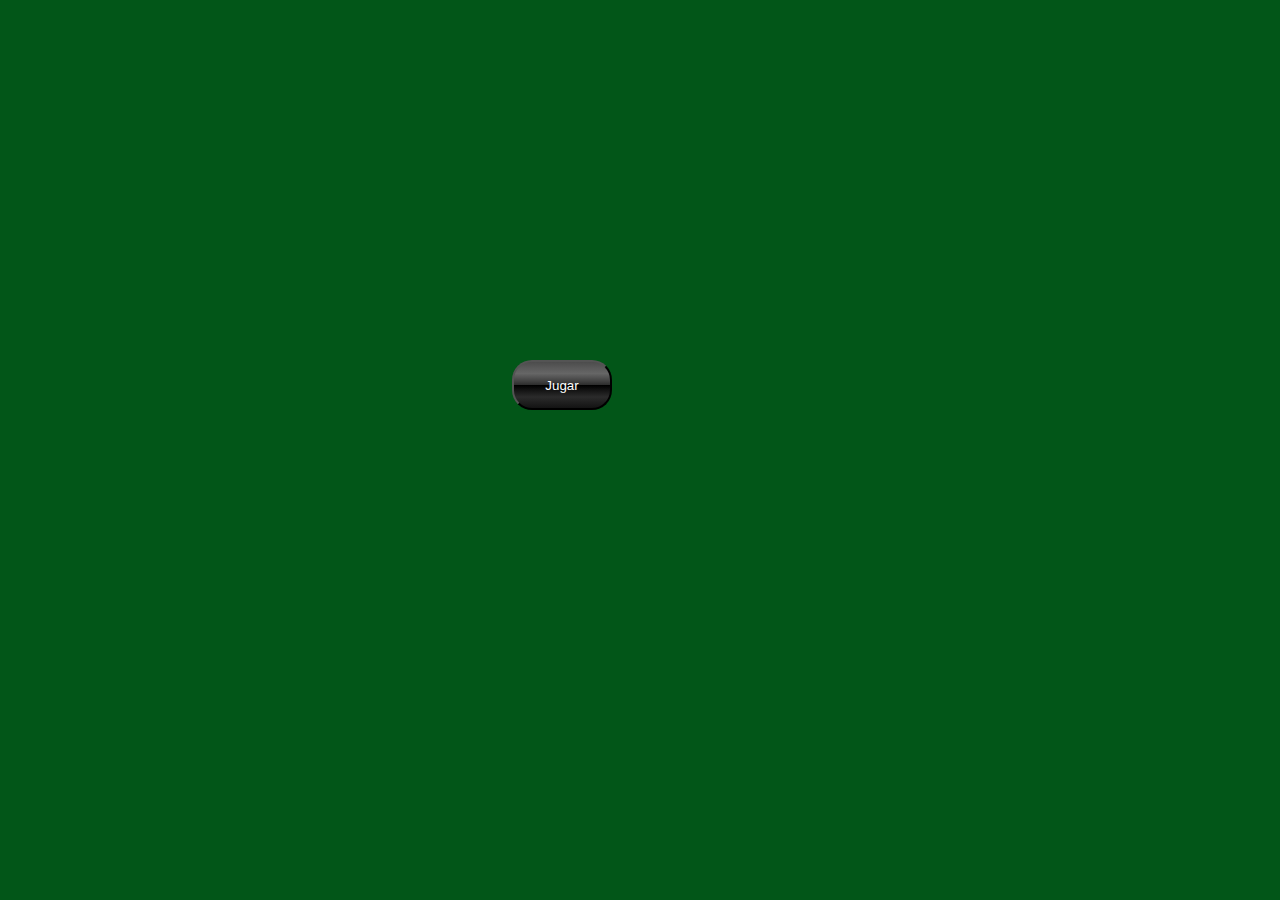
<file: index.html>
<!DOCTYPE html>
<head>
	<meta content="text/html; charset=UTF-8" http-equiv="content-type">
	<meta content="Super-Memotest" name="Memotest para Eventos Infantiles Virtuales">
	<title>MEMOTEST INFANTIL</title>
	<link rel="stylesheet" type="text/css" href="css/estilo.css" />
	<script src="js/memotest.js" type="text/javascript"></script>
</head>

<body>
	<button type="button" id="jugar" onclick='jugar()'>Jugar</button>
	<button type="button" id="jugarnuevamente" style="display:none" onclick='jugar()'>De Nuevo!</button>
		<div id="bg">
		</div>
		<div id="memotest" style="display:none;">
			<table border="0">
				<tr>
					<td><img src="img/bg.png" id="0" onclick='imgcheck(this)'/></td>
					<td><img src="img/bg.png" id="1" onclick='imgcheck(this)'/></td>
					<td><img src="img/bg.png" id="2" onclick='imgcheck(this)'/></td>
					<td><img src="img/bg.png" id="3" onclick='imgcheck(this)'/></td>
					<td><img src="img/bg.png" id="4" onclick='imgcheck(this)'/></td>
					<td><img src="img/bg.png" id="5" onclick='imgcheck(this)'/></td>
					<td><img src="img/bg.png" id="6" onclick='imgcheck(this)'/></td>
					<td><img src="img/bg.png" id="7" onclick='imgcheck(this)'/></td>
					<td><img src="img/bg.png" id="8" onclick='imgcheck(this)'/></td>
				</tr>
				<tr>	
					<td><img src="img/bg.png" id="9" onclick='imgcheck(this)'/></td>
					<td><img src="img/bg.png" id="10" onclick='imgcheck(this)'/></td>
					<td><img src="img/bg.png" id="11" onclick='imgcheck(this)'/></td>
					<td><img src="img/bg.png" id="12" onclick='imgcheck(this)'/></td>
					<td><img src="img/bg.png" id="13" onclick='imgcheck(this)'/></td>
					<td><img src="img/bg.png" id="14" onclick='imgcheck(this)'/></td>
					<td><img src="img/bg.png" id="15" onclick='imgcheck(this)'/></td>
					<td><img src="img/bg.png" id="16" onclick='imgcheck(this)'/></td>
					<td><img src="img/bg.png" id="17" onclick='imgcheck(this)'/></td>
				</tr>
				<tr>	
					<td><img src="img/bg.png" id="18" onclick='imgcheck(this)'/></td>
					<td><img src="img/bg.png" id="19" onclick='imgcheck(this)'/></td>
					<td><img src="img/bg.png" id="20" onclick='imgcheck(this)'/></td>
					<td><img src="img/bg.png" id="21" onclick='imgcheck(this)'/></td>
					<td><img src="img/bg.png" id="22" onclick='imgcheck(this)'/></td>
					<td><img src="img/bg.png" id="23" onclick='imgcheck(this)'/></td>
					<td><img src="img/bg.png" id="24" onclick='imgcheck(this)'/></td>
					<td><img src="img/bg.png" id="25" onclick='imgcheck(this)'/></td>
					<td><img src="img/bg.png" id="26" onclick='imgcheck(this)'/></td>
				</tr>	
				<tr>	
					<td><img src="img/bg.png" id="27" onclick='imgcheck(this)'/></td>
					<td><img src="img/bg.png" id="28" onclick='imgcheck(this)'/></td>
					<td><img src="img/bg.png" id="29" onclick='imgcheck(this)'/></td>
					<td><img src="img/bg.png" id="30" onclick='imgcheck(this)'/></td>
					<td><img src="img/bg.png" id="31" onclick='imgcheck(this)'/></td>
					<td><img src="img/bg.png" id="32" onclick='imgcheck(this)'/></td>
					<td><img src="img/bg.png" id="33" onclick='imgcheck(this)'/></td>
					<td><img src="img/bg.png" id="34" onclick='imgcheck(this)'/></td>
					<td><img src="img/bg.png" id="35" onclick='imgcheck(this)'/></td>
				</tr>				
			</table>
			<div id="anotador">
				<div id="jugador1">Jugador 1: <span id="j1">0</span></div>
				<div id="jugador2">Jugador 2: <span id="j2">0</span></div>
			</div>			
		</div>	
	</body>
</html>
</file>
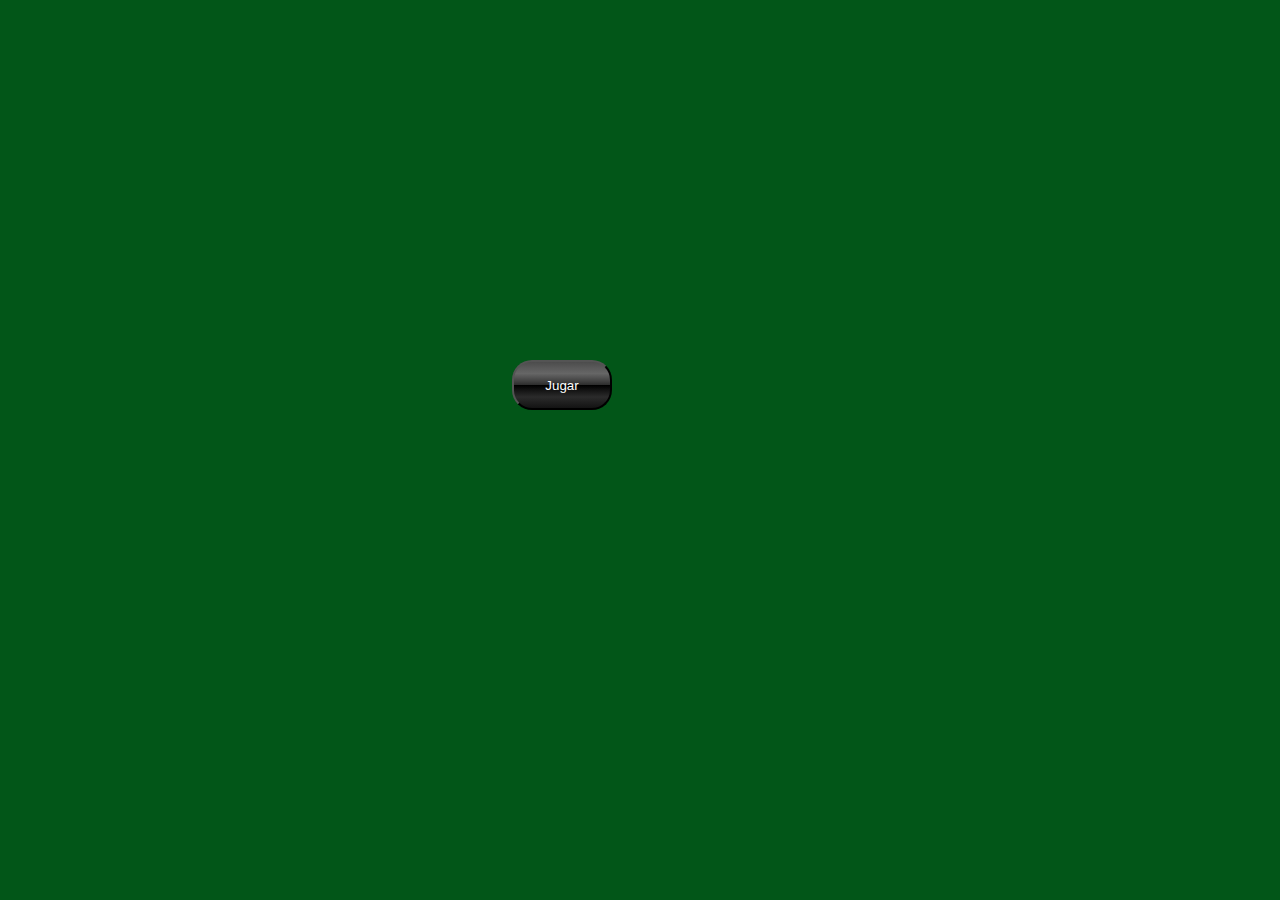
<file: indexMonkee.html>
<!DOCTYPE html>
<head>
	<meta content="text/html; charset=UTF-8" http-equiv="content-type">
	<meta content="Super-Memotest" name="Memotest para Eventos Infantiles Virtuales">
	<title>MEMOTEST INFANTIL</title>
	<link rel="stylesheet" type="text/css" href="css/estilo.css" />
	<script src="js/memotestMonkee.js" type="text/javascript"></script>
</head>

<body>
	<button type="button" id="jugar" onclick='jugar()'>Jugar</button>
	<button type="button" id="jugarnuevamente" style="display:none" onclick='jugar()'>De Nuevo!</button>
	<div id="bg">
	</div>
	<div id="memotest" style="display:none;">
			<table border="0">
				<tr>
					<td><img src="img/bg.png" id="0" onclick='imgcheck(this)'/></td>
					<td><img src="img/bg.png" id="1" onclick='imgcheck(this)'/></td>
					<td><img src="img/bg.png" id="2" onclick='imgcheck(this)'/></td>
					<td><img src="img/bg.png" id="3" onclick='imgcheck(this)'/></td>
					<td><img src="img/bg.png" id="4" onclick='imgcheck(this)'/></td>
				</tr>
				<tr>
					<td><img src="img/bg.png" id="5" onclick='imgcheck(this)'/></td>	
					<td><img src="img/bg.png" id="6" onclick='imgcheck(this)'/></td>
					<td><img src="img/bg.png" id="7" onclick='imgcheck(this)'/></td>
					<td><img src="img/bg.png" id="8" onclick='imgcheck(this)'/></td>
					<td><img src="img/bg.png" id="9" onclick='imgcheck(this)'/></td>
				</tr>
				<tr>	
					<td><img src="img/bg.png" id="10" onclick='imgcheck(this)'/></td>
					<td><img src="img/bg.png" id="11" onclick='imgcheck(this)'/></td>
					<td><img src="img/bg.png" id="12" onclick='imgcheck(this)'/></td>
					<td><img src="img/bg.png" id="13" onclick='imgcheck(this)'/></td>
					<td><img src="img/bg.png" id="14" onclick='imgcheck(this)'/></td>
				</tr>	
				<tr>	
					<td><img src="img/bg.png" id="15" onclick='imgcheck(this)'/></td>
					<td><img src="img/bg.png" id="16" onclick='imgcheck(this)'/></td>
					<td><img src="img/bg.png" id="17" onclick='imgcheck(this)'/></td>
					<td><img src="img/bg.png" id="18" onclick='imgcheck(this)'/></td>
					<td><img src="img/bg.png" id="19" onclick='imgcheck(this)'/></td>
				</tr>				
			</table>
			<div id="anotador">
				<div id="jugador1">Jugador 1: <span id="j1">0</span></div>
				<div id="jugador2">Jugador 2: <span id="j2">0</span></div>
			</div>			
	</div>	
</body>
</html>
</file>
<file: css/estilo.css>
@charset "utf-8";
/* CSS Document */

*{
    margin: 0;
    padding: 0;
}

body{
    background-position: top right;
    background-repeat: no-repeat;
	font-size: 75%;
	background-color: #025618;
	font-family: Helvetica, Arial, sans-serif;
}

#memotest img{
	width:100px;
	/* opacidad */
}

#memotest img:hover{
	-moz-transform: scale(1.1) rotate(0deg) translate(0px, 0px) skew(0deg, 0deg);
	-webkit-transform: scale(1.1) rotate(0deg) translate(0px, 0px) skew(0deg, 0deg);
	-o-transform: scale(1.1) rotate(0deg) translate(0px, 0px) skew(0deg, 0deg);
	-ms-transform: scale(1.1) rotate(0deg) translate(0px, 0px) skew(0deg, 0deg);
	transform: scale(1.1) rotate(0deg) translate(0px, 0px) skew(0deg, 0deg); 
}

#memotest{
	display: flex;
	flex-direction: column;
	color:white;
	font-size:35px;
	font-size: Helvetica,sans-serif;
	margin-left:0;
	width:922px;
	padding-top:10px;
	padding-left:10px;
	text-align:center;
	position:relative;
}
#memotest table{
	width:614px;
}
#anotador{
	position:absolute;
	right:-300px;
	top:250px;
	width:280px;
	color:black;
}
#anotador span{
	font-weight:bold;
	color:white;
	text-shadow: 0px 0px 4px #0fff17;
	filter: dropshadow(color=#0fff17, offx=0, offy=0);     
}

#jugar{
	width:100px;
	height:50px;
	position:absolute;
	top:40%;
	left:40%;
	margin: 0 auto;
	color: white;
	cursor:pointer;
	background: #4c4c4c; /* Old browsers */
	background: -moz-linear-gradient(top,  #4c4c4c 0%, #595959 12%, #666666 25%, #474747 39%, #2c2c2c 50%, #000000 51%, #111111 60%, #2b2b2b 76%, #1c1c1c 91%, #131313 100%); /* FF3.6+ */
	background: -webkit-gradient(linear, left top, left bottom, color-stop(0%,#4c4c4c), color-stop(12%,#595959), color-stop(25%,#666666), color-stop(39%,#474747), color-stop(50%,#2c2c2c), color-stop(51%,#000000), color-stop(60%,#111111), color-stop(76%,#2b2b2b), color-stop(91%,#1c1c1c), color-stop(100%,#131313)); /* Chrome,Safari4+ */
	background: -webkit-linear-gradient(top,  #4c4c4c 0%,#595959 12%,#666666 25%,#474747 39%,#2c2c2c 50%,#000000 51%,#111111 60%,#2b2b2b 76%,#1c1c1c 91%,#131313 100%); /* Chrome10+,Safari5.1+ */
	background: -o-linear-gradient(top,  #4c4c4c 0%,#595959 12%,#666666 25%,#474747 39%,#2c2c2c 50%,#000000 51%,#111111 60%,#2b2b2b 76%,#1c1c1c 91%,#131313 100%); /* Opera 11.10+ */
	background: -ms-linear-gradient(top,  #4c4c4c 0%,#595959 12%,#666666 25%,#474747 39%,#2c2c2c 50%,#000000 51%,#111111 60%,#2b2b2b 76%,#1c1c1c 91%,#131313 100%); /* IE10+ */
	background: linear-gradient(to bottom,  #4c4c4c 0%,#595959 12%,#666666 25%,#474747 39%,#2c2c2c 50%,#000000 51%,#111111 60%,#2b2b2b 76%,#1c1c1c 91%,#131313 100%); /* W3C */
	filter: progid:DXImageTransform.Microsoft.gradient( startColorstr='#4c4c4c', endColorstr='#131313',GradientType=0 ); /* IE6-9 */
	-webkit-border-radius: 20px;
	border-radius: 20px;
}
</file>
